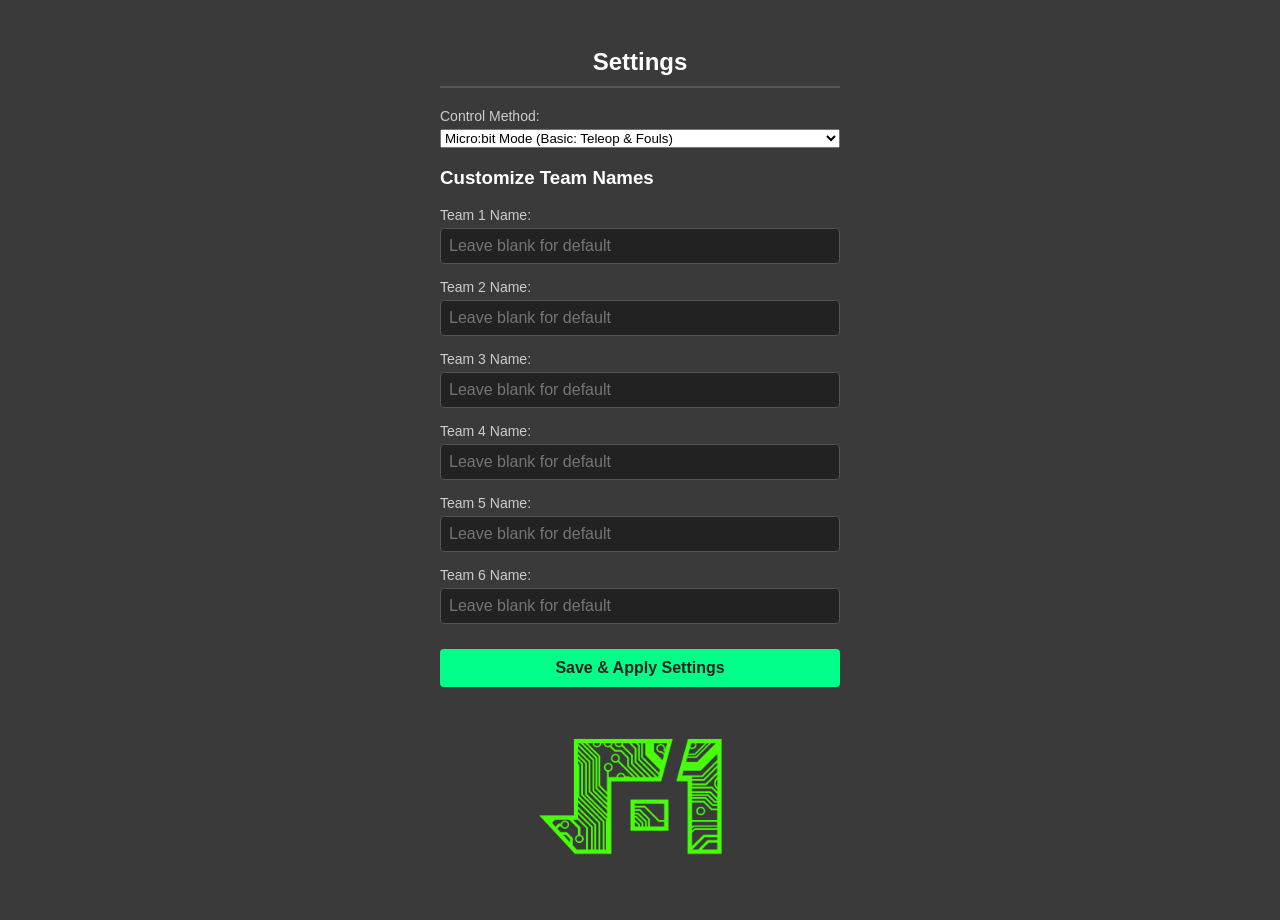
<file: settings.html>
<!DOCTYPE html>
<html lang="en">
<head> 
    <meta charset="UTF-8">
    <meta name="viewport" content="width=device-width, initial-scale=1.0">
    <title>FRC Timer Settings</title>
    <style>
        body {
            background-color: #3b3a3a;
            color: white;
            font-family: sans-serif;
            padding: 20px;
        }
        .container {
            max-width: 400px;
            margin: 0 auto;
        }
        h2 {
            text-align: center;
            border-bottom: 2px solid #555;
            padding-bottom: 10px;
        }
        .input-group {
            margin-bottom: 15px;
            display: flex;
            flex-direction: column;
        }
        label {
            margin-bottom: 5px;
            font-size: 14px;
            color: #ccc;
        }
        input {
            padding: 8px;
            border-radius: 4px;
            border: 1px solid #555;
            background-color: #222;
            color: white;
            font-size: 16px;
        }
        input:focus {
            outline: 2px solid #00ff88;
        }
        button {
            width: 100%;
            padding: 10px;
            background-color: #00ff88;
            color: #222;
            border: none;
            border-radius: 4px;
            font-weight: bold;
            font-size: 16px;
            cursor: pointer;
            margin-top: 10px;
        }
        button:hover {
            background-color: #00cc6e;
        }
    </style>
</head>
<body>
    <div class="container">
        <h2>Settings</h2>
        
        <div class="input-group">
            <label for="control-mode">Control Method:</label>
            <select id="control-mode">
                <option value="microbit">Micro:bit Mode (Basic: Teleop & Fouls)</option>
                <option value="bluetooth">Bluetooth Controller (Advanced Breakdown)</option>
            </select>
        </div>

        <div class="divider"></div>

        <h3>Customize Team Names</h3>
        
        <div class="input-group">
            <label for="team1">Team 1 Name:</label>
            <input type="text" id="team1" placeholder="Leave blank for default">
        </div>
        <div class="input-group">
            <label for="team2">Team 2 Name:</label>
            <input type="text" id="team2" placeholder="Leave blank for default">
        </div>
        <div class="input-group">
            <label for="team3">Team 3 Name:</label>
            <input type="text" id="team3" placeholder="Leave blank for default">
        </div>
        <div class="input-group">
            <label for="team4">Team 4 Name:</label>
            <input type="text" id="team4" placeholder="Leave blank for default">
        </div>
        <div class="input-group">
            <label for="team5">Team 5 Name:</label>
            <input type="text" id="team5" placeholder="Leave blank for default">
        </div>
        <div class="input-group">
            <label for="team6">Team 6 Name:</label>
            <input type="text" id="team6" placeholder="Leave blank for default">
        </div>

        <button id="save-btn">Save & Apply Settings</button>
        <div style="text-align: center; margin-top: 15px;">
            <img src="team-icons/SQRT.jpg" alt="SQRT" style="max-width: 60%;">
        </div>
    </div>

    <script src="settings.js"></script>
</body>
</html>
</file>
